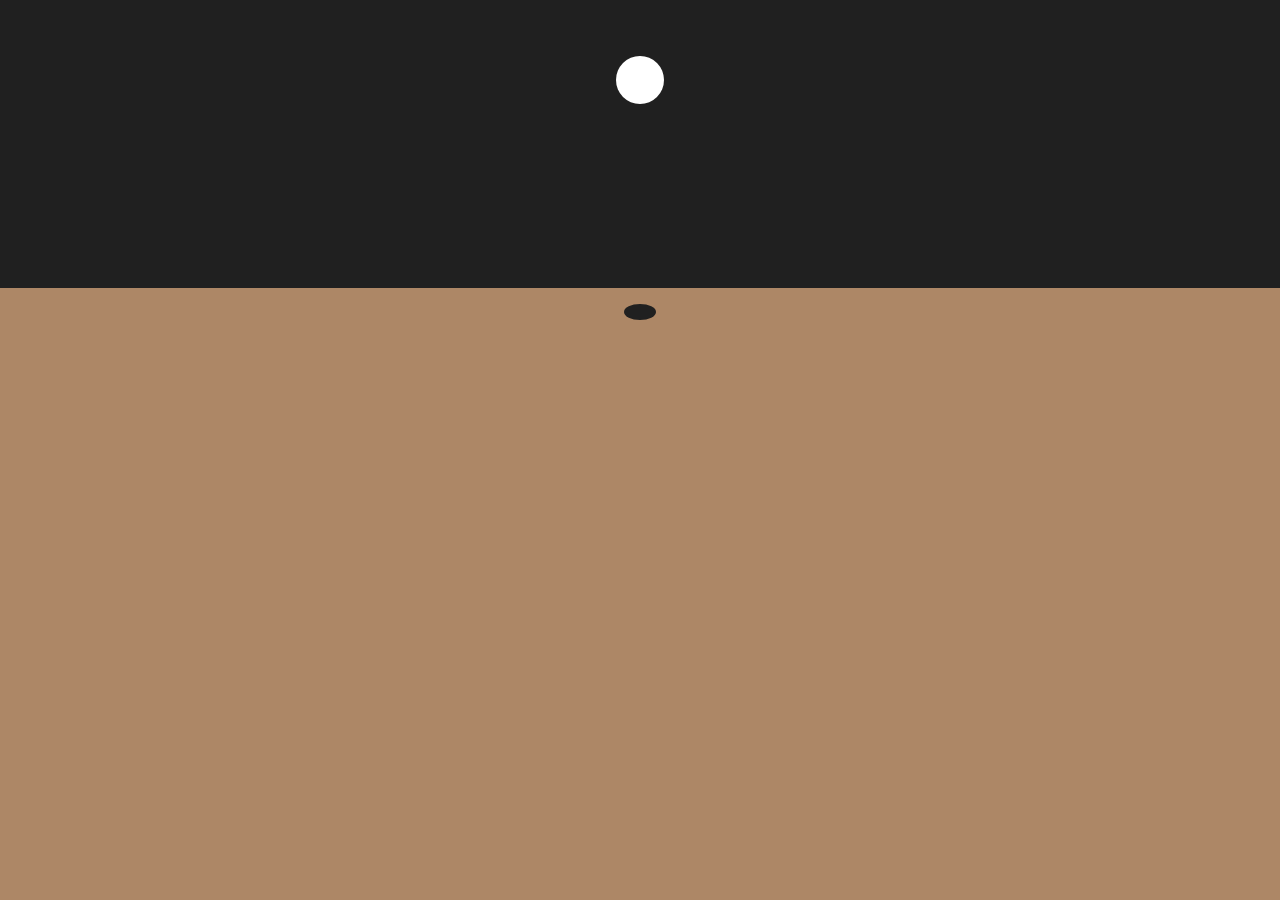
<file: ball-bounce-squash-animation/index.html>
<!DOCTYPE html>
<html lang="en">
  <head>
    <meta charset="UTF-8" />
    <meta http-equiv="X-UA-Compatible" content="IE=edge" />
    <meta name="viewport" content="width=device-width, initial-scale=1.0" />
    <title>Ball Bounce & Squash Animation</title>
    <link rel="stylesheet" href="style.css" />
  </head>
  <body>
    <div id="ball"></div>
    <div id="ground"></div>
    <div id="shadow"></div>
  </body>
</html>
</file>
<file: ball-bounce-squash-animation/style.css>
body {
  background-color: #202020;
}

#ground {
  position: absolute;
  background-color: #ad8766;
  top: 18em;
  left: 0;
  right: 0;
  bottom: 0;
  z-index: 0;
}

#shadow {
  position: absolute;
  top: 19em;
  left: 50%;
  margin-left: -1em;
  width: 2em;
  height: 1em;
  background-color: #202020;
  border-radius: 50%;
}

#ball {
  position: relative;
  background-color: white;
  top: 3em;
  width: 3em;
  height: 3em;
  border-radius: 50%;
  margin: 0 auto;
  z-index: 2;
  animation: example 0.5s cubic-bezier(0.63, 0.9, 0.75, 0.46) infinite alternate;
}

@keyframes example {
  0%,
  10% {
    top: 3em;
    height: 3em;
    width: 3em;
  }
  15% {
    height: 3.15em;
    width: 2.9em;
  }
  35% {
    height: 4em;
    width: 2.5;
  }
  75% {
    height: 4em;
    width: 2.5em;
  }
  95% {
    height: 2em;
    width: 3.5em;
  }
  100% {
    top: 18em;
    height: 1em;
    width: 3em;
  }
}
</file>
